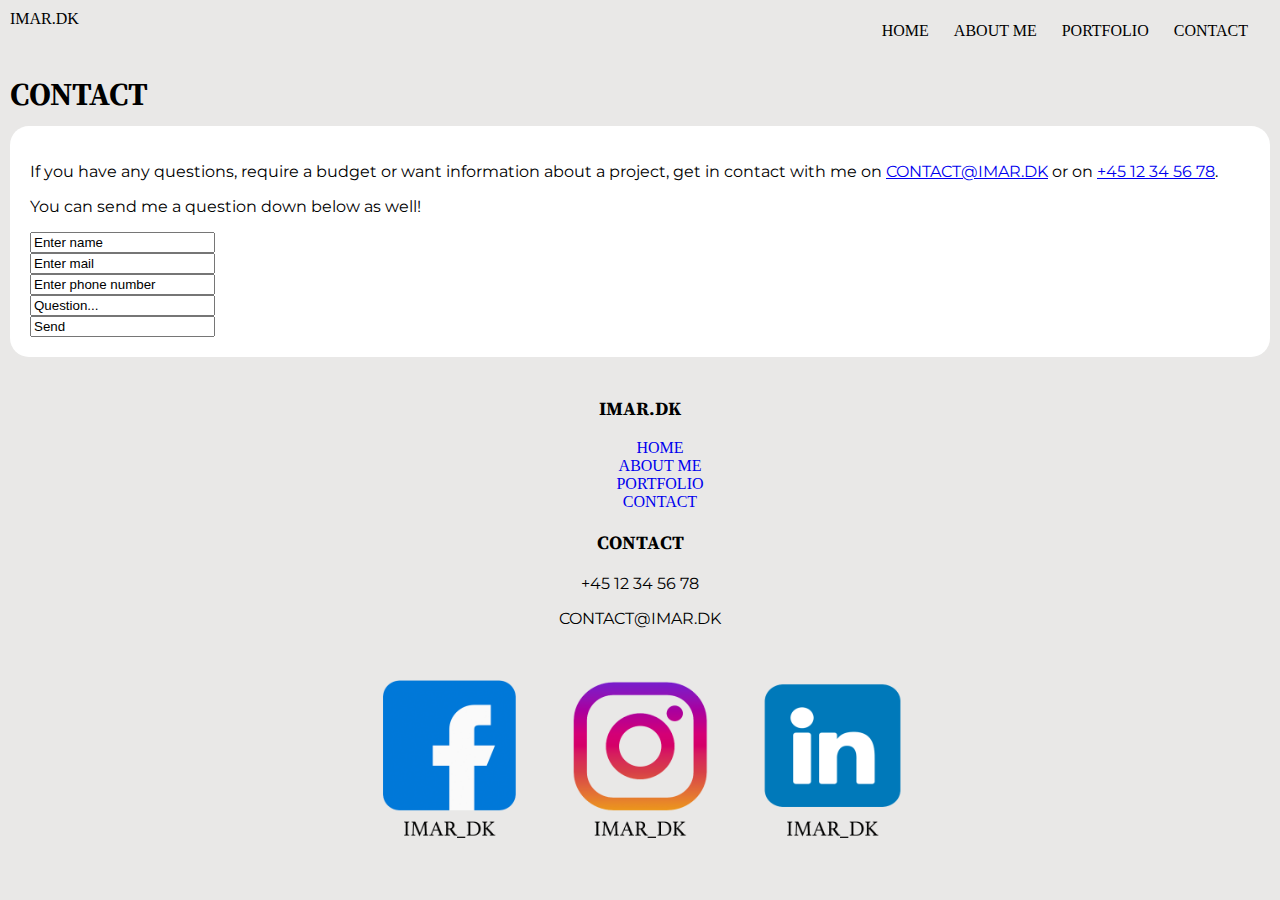
<file: Contact.html>
<!DOCTYPE html>
<html>
    <head>
        <meta charset="UTF-8">
        <title>Contact</title>
        <link rel="stylesheet" type="text/css" href="Contact.css">
        <link rel="preconnect" href="https://fonts.googleapis.com">
    <link rel="preconnect" href="https://fonts.gstatic.com" crossorigin>
    <link href="https://fonts.googleapis.com/css2?family=Gabriela&family=Montserrat&family=Source+Serif+Pro:wght@600&display=swap" rel="stylesheet">
        <meta name="viewport" content="width=device-width, initial-scale=1.0">
        <script>
           function toggleMobile()
{
  var mobileUl = document.getElementById("main-header-ul");
  var hasClass = (mobileUl.className != "");
  var newClass = (hasClass ? "" : "show");
  mobileUl.className = newClass;
}
        </script>
    </head>
<body>
    <header class="topnav">
            <div>
                IMAR.DK
            </div>
        <nav>
            <button class="btn-mobile" onclick="toggleMobile()">☰</button>
            <ul id="main-header-ul">
                <li><a href="./index.html">HOME</a></li>
                <li><a href="./AboutMe.html">ABOUT ME</a></li>
                <li><a href="./Portfolio.html">PORTFOLIO</a></li>
                <li><a href="./Contact.html">CONTACT</a></li>
              <li class="mobile-li"><button onclick="toggleMobile()">Luk menu</button></li>
            </ul>
          </nav>
    </header>
    <h1 class="Main-header">CONTACT</h1>
        
    <nav class="nav">
        <p>If you have any questions, require a budget or want
            information about a project, get in contact with me on <a href="IMAR.DK">CONTACT@IMAR.DK</a> or on <a href="href">+45 12 34 56 78</a>.</p>
        <p>You can send me a question down below as well!</p>
        
        <form action="form">
            <input type="text" id="name" name="name" value="Enter name"><br>
            <input type="text" id="mail" name="mail" value="Enter mail"><br>
            <input type="text" id="number" name="number" value="Enter phone number"><br>
            <input type="text" id="question" name="question" value="Question..."><br>

            <input type="text" value="Send">
          </form> 
    </nav>
    <footer class="footer">
        <h3>IMAR.DK</h3>
        <div class="main-footer2">
            <ul id="main-footer-ul">
                <!-- Her er min navigationsbar på webversion -->
                <li><a href="./index.html">HOME</a></li>
                <li><a href="./AboutMe.html">ABOUT ME</a></li>
                <li><a href="./Portfolio.html">PORTFOLIO</a></li>
                <li><a href="./Contact.html">CONTACT</a></li>
            </ul>
            </div>
        <h3>CONTACT</h3>
        <p>+45 12 34 56 78</p>
        <p>CONTACT@IMAR.DK</p>
        <img src="Images/SoMe.png" alt="SoMe">
    </footer>
</body>
</file>
<file: Contact.css>
body{
    background-color: #E9E8E7;
    color: black;    
}

h1,h2,h3,h4,h5,h6{
    font-family: 'Source Serif Pro', serif;
}

p{
    font-family: 'Montserrat', sans-serif;
}

.topnav .btn-mobile {
    background: none;
    border: none;
    color: black;
    font-size: 30px;
}

.topnav {
    background-color: none;
    display: flex;
    justify-content: space-between;
    padding: 10px;
  }


.topnav ul{
    display: none;
    list-style: none;
    margin: 0px;
    padding: 0px;
}

  .Main-header {
      margin: 10px;
  }

 
.nav{
    background-color: white;
    padding: 20px;
    margin: 10px;
    border-radius: 19px;
}

  
  .topnav a.active {
    background-color: #000000;
    color: white;
  }
 
  .header,
  main {
    border: none;
    margin: 0;
    padding: 10px;
    text-align: left;
  }
 

  body {
    margin: 0;
  }
  
 .footer,
  main {
    border: none;
    margin: 0;
    padding: 10px;
  }
  
  li a{
    text-decoration: none;
    position: center;
}

ul {
    list-style-type: none;
    position: center;
}
  
img {
  width: 50%;
  height: auto;
}
  .footer {
    text-align: center;
    background-color: transparent;
  }
  
  .footer {
    text-align: center;
    background-color: transparent;
  }

.div,
main {
    border: none;
    margin: 0;
    padding: 10px;
  }

   .navigation2{
       margin: 10px;
   }

.navigation2 ul {
list-style: none;
padding: 0px;
margin: 0px;
display: flex;
justify-content: space-evenly;
}
.navigation2 ul li{
    margin-bottom: 10px;
}
.navigation2 ul li a {
width: 80px;
background-color: white; 
color: white;
height: 55px;
display: block;
padding: 10px;
text-align: center;
font-size: 50px;
border-radius: 5px;
}

.tekstbox {
    margin: 10px;
    background-color: white;
    padding: 20px;
    border-radius: 35px;

}
.tekstbox h2 {
    margin: 0px;

}


@media screen and (min-width: 480px) {

    .btn-mobile{
        display: none;
    }
    .mobile-li{
        display: none;
    }
    .topnav .show,
    .topnav ul{
        display: flex;
        gap: 5px;
        position: inherit;
        background: none;
        padding: 12px;
    }
    .topnav ul li a {
        background: transparent;
        padding: 10px;
        color: black;
        text-decoration: none;
    }
    .topnav ul li{
        border: none;
    }

    .footer,
  main {
    border: none;
    margin: 0;
    padding: 10px;
  }
  
  
}
</file>
